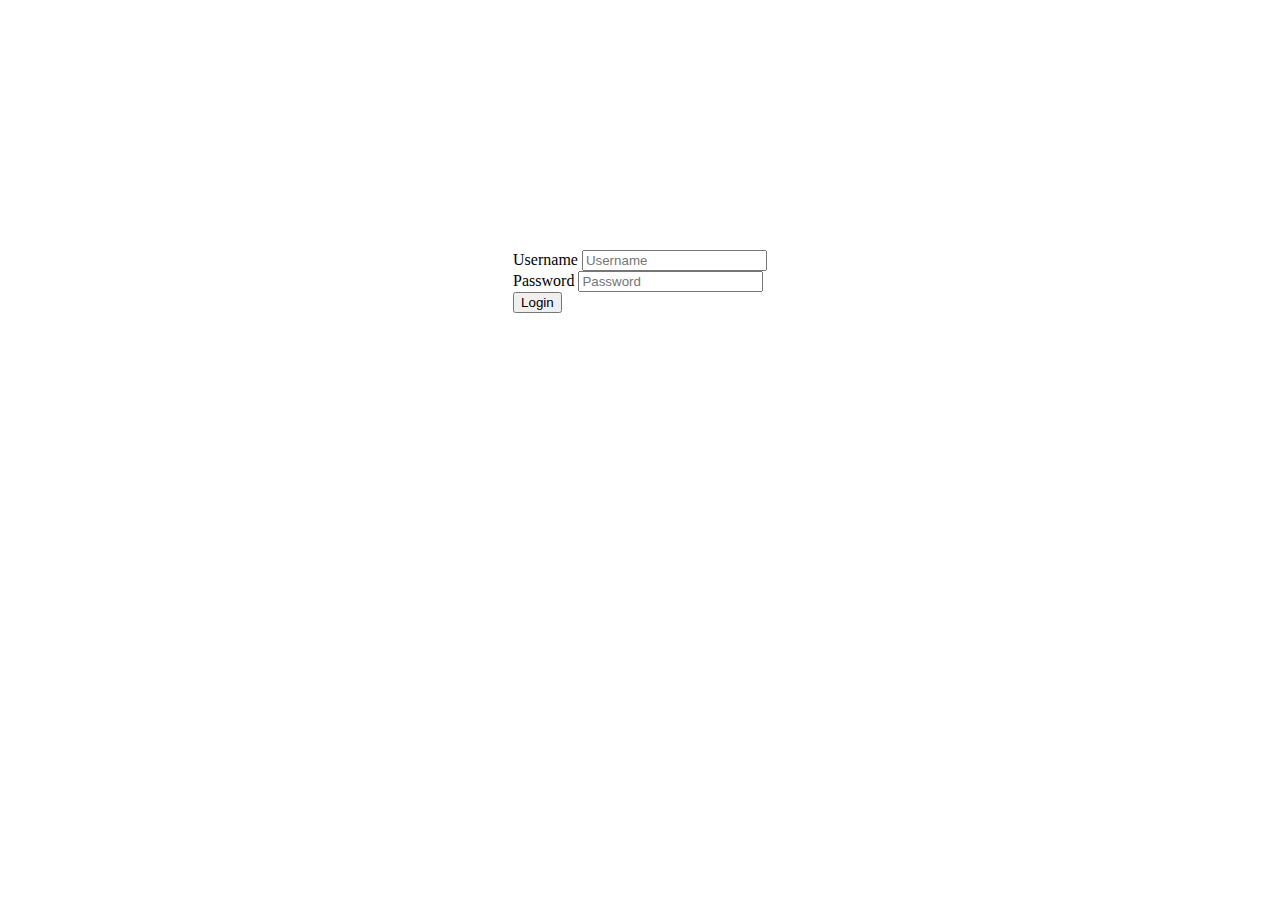
<file: index.html>
<!DOCTYPE html>
<html lang="en">

<head>
    <meta charset="UTF-8">
    <meta http-equiv="X-UA-Compatible" content="IE=edge">
    <meta name="viewport" content="width=device-width, initial-scale=1.0">
    <link href="https://cdn.jsdelivr.net/npm/bootstrap@5.0.0-beta2/dist/css/bootstrap.min.css" rel="stylesheet"
        integrity="sha384-BmbxuPwQa2lc/FVzBcNJ7UAyJxM6wuqIj61tLrc4wSX0szH/Ev+nYRRuWlolflfl" crossorigin="anonymous">
    <script src="https://cdn.jsdelivr.net/npm/bootstrap@5.0.0-beta2/dist/js/bootstrap.bundle.min.js"
        integrity="sha384-b5kHyXgcpbZJO/tY9Ul7kGkf1S0CWuKcCD38l8YkeH8z8QjE0GmW1gYU5S9FOnJ0"
        crossorigin="anonymous"></script>
    <script src="https://code.jquery.com/jquery-3.2.1.slim.min.js"
        integrity="sha384-KJ3o2DKtIkvYIK3UENzmM7KCkRr/rE9/Qpg6aAZGJwFDMVNA/GpGFF93hXpG5KkN"
        crossorigin="anonymous"></script>
    <script src="https://cdnjs.cloudflare.com/ajax/libs/popper.js/1.12.9/umd/popper.min.js"
        integrity="sha384-ApNbgh9B+Y1QKtv3Rn7W3mgPxhU9K/ScQsAP7hUibX39j7fakFPskvXusvfa0b4Q"
        crossorigin="anonymous"></script>
    <script src="https://maxcdn.bootstrapcdn.com/bootstrap/4.0.0/js/bootstrap.min.js"
        integrity="sha384-JZR6Spejh4U02d8jOt6vLEHfe/JQGiRRSQQxSfFWpi1MquVdAyjUar5+76PVCmYl"
        crossorigin="anonymous"></script>
    <link rel="stylesheet" href="./views/styles/styles.css">
    <title>POST</title>
</head>

<body>
    <div class="container">
        <!-- Navbar -->
        <nav class="navbar navbar-expand-lg navbar-light bg-light">
            <div class="container-fluid">
                <a class="navbar-brand" href="#">Instagram</a>
                <button class="navbar-toggler" type="button" data-bs-toggle="collapse"
                    data-bs-target="#navbarSupportedContent" aria-controls="navbarSupportedContent"
                    aria-expanded="false" aria-label="Toggle navigation">
                    <span class="navbar-toggler-icon"></span>
                </button>
                <div class="collapse navbar-collapse" id="navbarSupportedContent">
                    <ul class="navbar-nav me-auto mb-2 mb-lg-0">
                    </ul>
                    <div class="info d-flex justify-content-end">
                        <button class="btn btn-danger" id="logout">Logout</button>
                    </div>
                </div>
            </div>
        </nav>
        <br>
        <div class="row">
            <!-- From create content -->
            <div class="col-md-4">
                <div class="form-ctrl">
                    <h3>Create content</h3>
                    <form action="" method="post">
                        <label for="title" class="form-label">Title</label>
                        <input class="form-control" type="text" id="title" name="title">
                        <label for="title" class="form-label">Content</label>
                        <textarea rows="8" type="text" class="form-control" id="content" name="content"></textarea>
                        <label for="title" class="form-label">Link Image</label>
                        <input class="form-control" type="text" id="link-image" name="link-image">
                        <br>
                        <button id="btn-create-content" class="btn btn-success" type="submit">POST</button>
                    </form>
                </div>
            </div>
            <!-- Content -->
            <div class="col-md-8">
                <div class="posts">
                </div>
            </div>
        </div>
    </div>
</body>
<script src="https://cdnjs.cloudflare.com/ajax/libs/jquery/3.6.0/jquery.min.js"></script>
<script src="./views/script/index.js"></script>

</html>
</file>
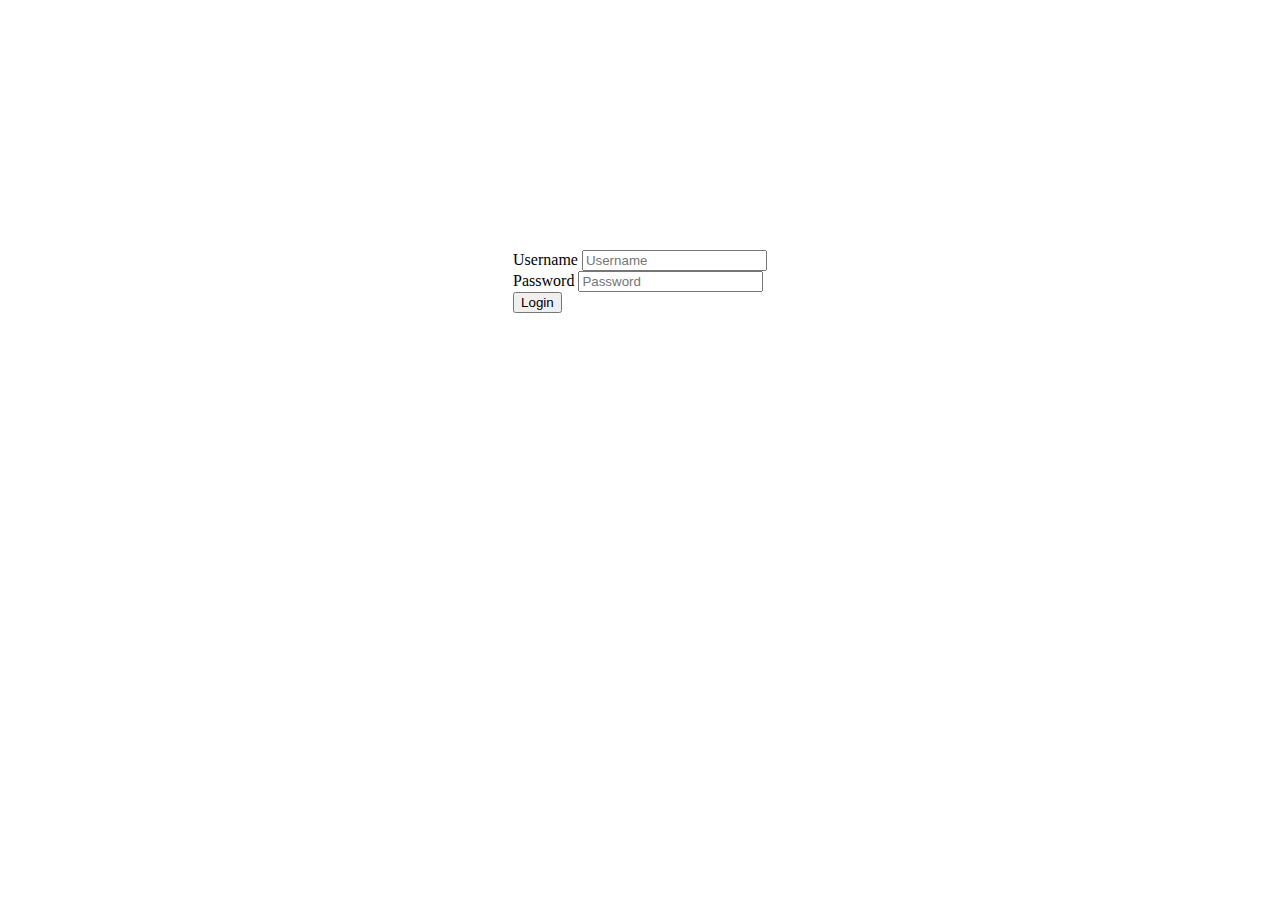
<file: login.html>
<!DOCTYPE html>
<html lang="en">

<head>
    <meta charset="UTF-8">
    <meta http-equiv="X-UA-Compatible" content="IE=edge">
    <meta name="viewport" content="width=device-width, initial-scale=1.0">
    <link href="https://cdn.jsdelivr.net/npm/bootstrap@5.0.0-beta2/dist/css/bootstrap.min.css" rel="stylesheet"
        integrity="sha384-BmbxuPwQa2lc/FVzBcNJ7UAyJxM6wuqIj61tLrc4wSX0szH/Ev+nYRRuWlolflfl" crossorigin="anonymous">
    <link rel="stylesheet" type="text/css" href="/views/styles/login.css">
    <title>Login</title>
</head>

<body>
    <div class="container">
        <div class="row">
            <div class="form-login">
                <form class="form-control " action="" method="POST">
                    <label for="exampleInputEmail1" class="form-label">Username</label>
                    <input class="form-control" type="text" name="inputUsername" id="inputUsername"
                        placeholder="Username">
                    <br>
                    <label for="exampleInputEmail1" class="form-label">Password</label>
                    <input class="form-control" type="password" name="inputPassword" id="inputPassword"
                        placeholder="Password">
                    <br>
                    <button class="btn btn-info" type="submit" id="btn-login">Login</button>
                </form>
            </div>
        </div>
    </div>
</body>
<script src="https://cdnjs.cloudflare.com/ajax/libs/jquery/3.6.0/jquery.min.js"></script>
<script src="./views/script/login.js"></script>

</html>
</file>
<file: views/styles/styles.css>
body {
    margin-top: 10px;
}
.form-ctrl {
    background-color: rgb(247, 247, 247);
    padding: 20px;
    border: 1px solid rgb(235, 235, 235);
    border-radius: 8px;
}

.posts {
    background-color: rgb(255, 255, 255);
}

.item {
    background-color: rgb(247, 247, 247);
    padding: 15px;
    margin-bottom: 20px;
    border: 1px solid rgb(235, 235, 235);
    border-radius: 8px;
}

.comment {
    margin-top: 15px;
    padding: 10px;
    background-color: white;
}

.item-comment {
    background-color: rgb(247, 247, 247);
    padding: 10px;
    margin-bottom: 7px;
    border: 1px solid rgb(235, 235, 235);
    border-radius: 8px;
}

.username-time {
    align-content: center;
    align-items: center;    
}

.username-time p {
    font-size: smaller;
    position: relative;
  float: right;
}

.info {
    margin-bottom: 20px;
    padding: 10px;
    background-color: rgb(247, 247, 247);
    border: 1px solid rgb(235, 235, 235);
    border-radius: 8px;
}

.info button{
    margin-left: 20px;
}


.item .row .dropdown {
    font-size: smaller;
    position: relative;
    float: right;
}

.item .row .timestamp p {
    font-size: smaller;
}
.item .row .timestamp{
    text-align: center;
}
.title {
    padding: 0 10px;
}

.content {
    padding: 0 10px;
}
</file>
<file: views/styles/login.css>
.form-login {

  margin: 200px auto;
  justify-content: center;
  max-width: fit-content;
}

.form-login form {
  padding: 50px;
}
</file>
